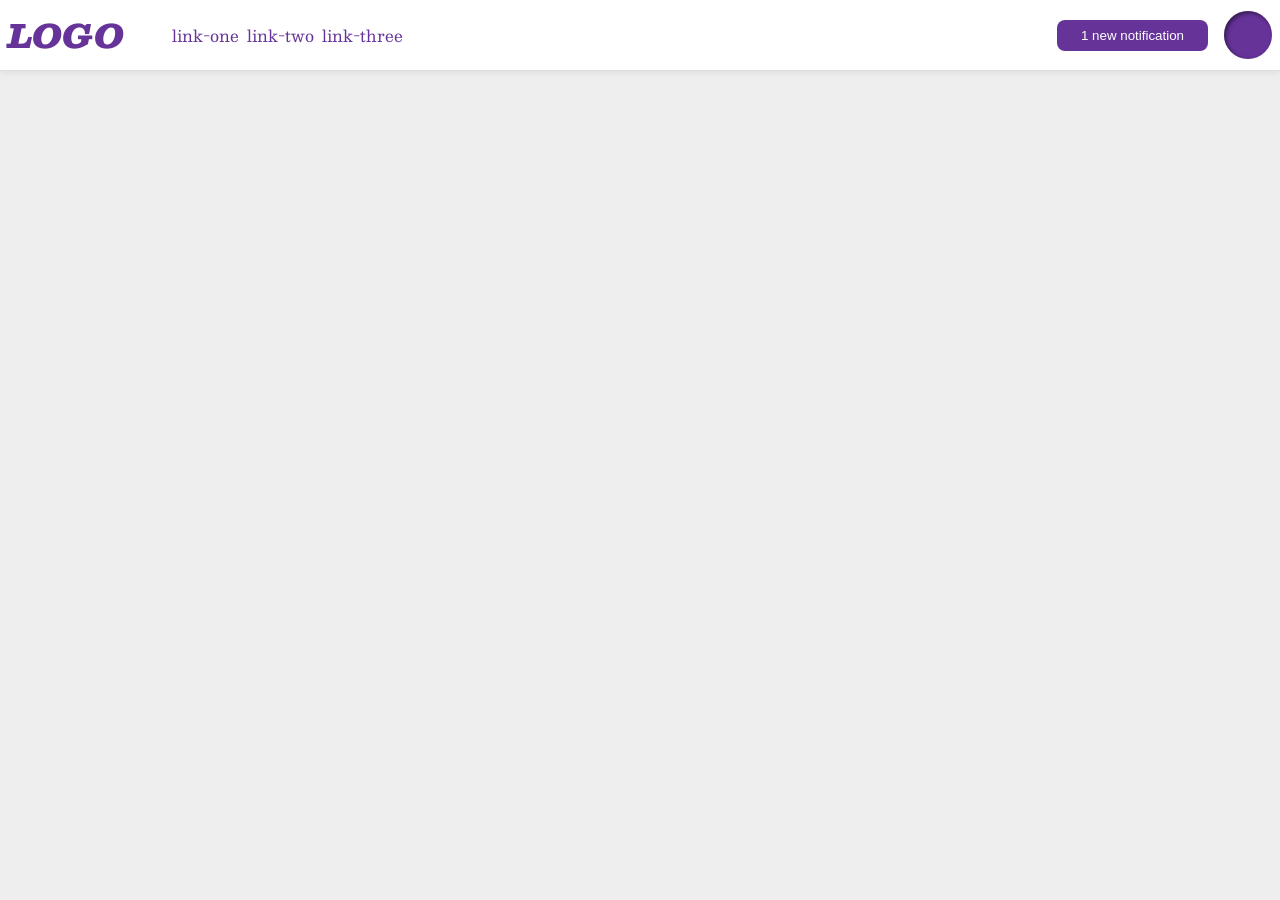
<file: foundations/flex/03-flex-header-2/index.html>
<!DOCTYPE html>
<html lang="en">
  <head>
    <meta charset="UTF-8">
    <meta http-equiv="X-UA-Compatible" content="IE=edge">
    <meta name="viewport" content="width=device-width, initial-scale=1.0">
    <title>Flex Header 2</title>
    <link rel="stylesheet" href="style.css">
  </head>
  <body>
    <div class="header">
      <div class="left">
        <div class="logo">
          LOGO
        </div>
        <ul class="links">
          <li><a href="https://google.com">link-one</a></li>
          <li><a href="https://google.com">link-two</a></li>
          <li><a href="https://google.com">link-three</a></li>
        </ul>
      </div>
      <div class="right">
        <button class="notifications">
          1 new notification
        </button>
        <div class="profile-image"></div>
      </div>  
    </div>
  </body>
</html>
</file>
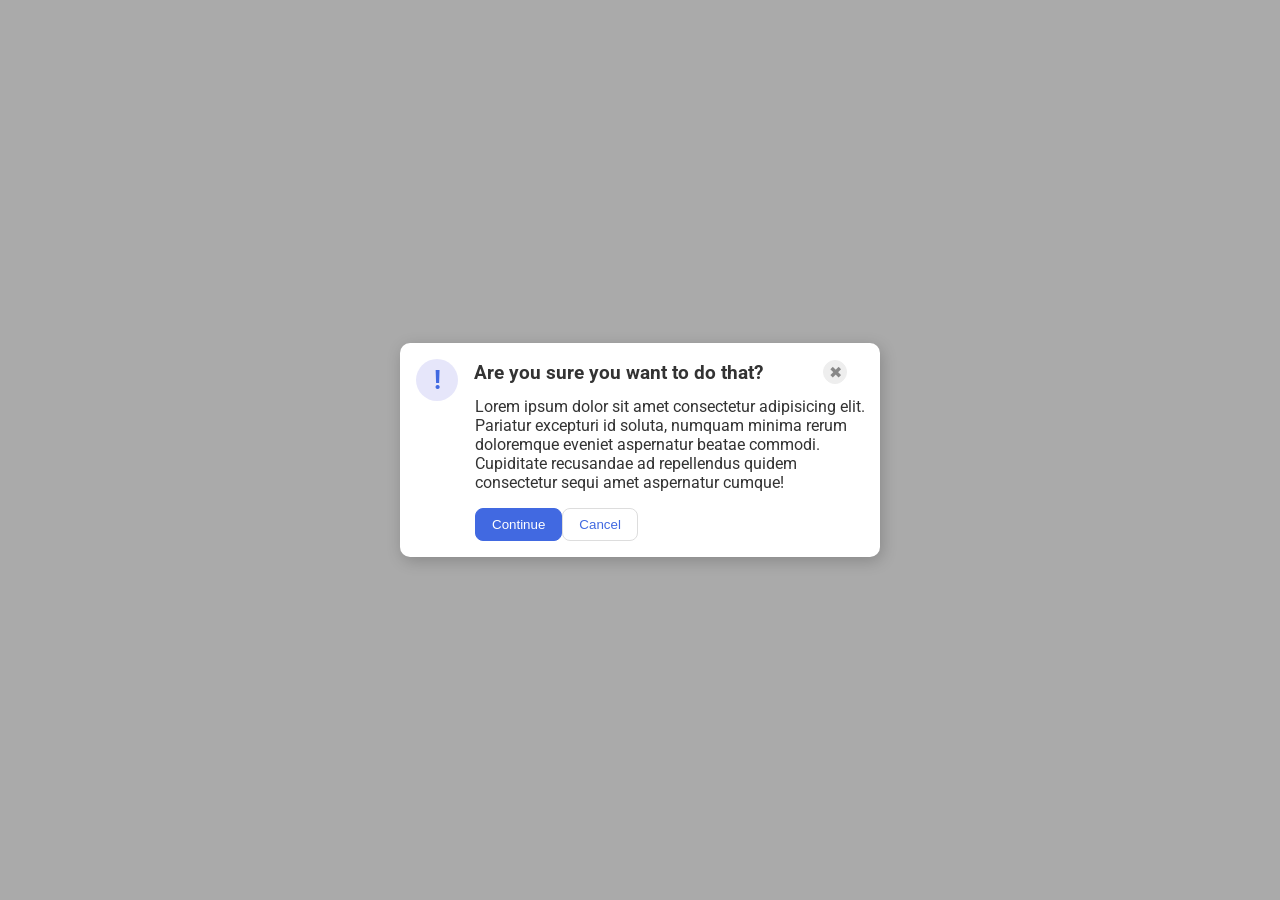
<file: foundations/flex/05-flex-modal/index.html>
<!DOCTYPE html>
<html lang="en">
  <head>
    <meta charset="UTF-8">
    <meta http-equiv="X-UA-Compatible" content="IE=edge">
    <meta name="viewport" content="width=device-width, initial-scale=1.0">
    <link rel="stylesheet" href="style.css">
    <title>Modal</title>
  </head>
  <body>
      <div class="modal">
      <div class="top-row">
      <div class="icon">!</div>
      <div class="header">Are you sure you want to do that?</div>
      <button class="close-button">✖</button>
      </div> 
      <div class="text">Lorem ipsum dolor sit amet consectetur adipisicing elit. Pariatur excepturi id soluta, numquam minima rerum doloremque eveniet aspernatur beatae commodi. Cupiditate recusandae ad repellendus quidem consectetur sequi amet aspernatur cumque!</div>
      <div class="button-container">
      <button class="continue">Continue</button>
      <button class="cancel">Cancel</button>
      </div>
    </div>
  </body>
</html>
</file>
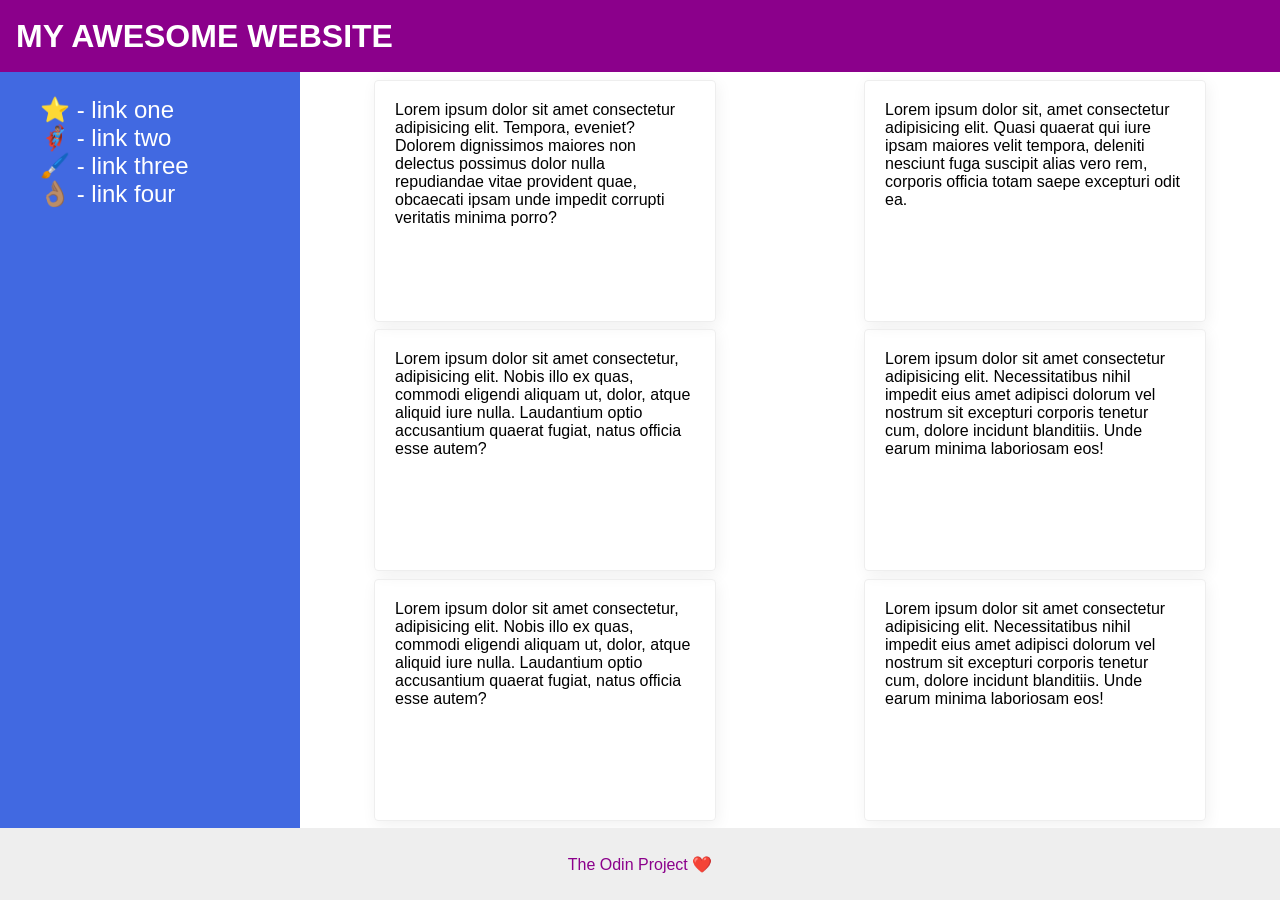
<file: foundations/flex/07-flex-layout-2/index.html>
<!DOCTYPE html>
<html lang="en">
  <head>
    <meta charset="UTF-8">
    <meta http-equiv="X-UA-Compatible" content="IE=edge">
    <meta name="viewport" content="width=device-width, initial-scale=1.0">
    <title>The Holy Grail</title>
    <link rel="stylesheet" href="style.css">
  </head>
  <body>
    <div class="header">
      MY AWESOME WEBSITE
    </div>
    
    <div class="middle-container">
    <div class="sidebar">
      <ul>
        <li><a href="#">⭐ - link one</a></li>
        <li><a href="#">🦸🏽‍♂️ - link two</a></li>
        <li><a href="#">🖌️ - link three</a></li>
        <li><a href="#">👌🏽 - link four</a></li>
      </ul>
    </div>
    
   <div class="card-container"> 
    <div class="card">Lorem ipsum dolor sit amet consectetur adipisicing elit. Tempora, eveniet? Dolorem dignissimos maiores non delectus possimus dolor nulla repudiandae vitae provident quae, obcaecati ipsam unde impedit corrupti veritatis minima porro?</div>
    <div class="card">Lorem ipsum dolor sit, amet consectetur adipisicing elit. Quasi quaerat qui iure ipsam maiores velit tempora, deleniti nesciunt fuga suscipit alias vero rem, corporis officia totam saepe excepturi odit ea.</div>
    <div class="card">Lorem ipsum dolor sit amet consectetur, adipisicing elit. Nobis illo ex quas, commodi eligendi aliquam ut, dolor, atque aliquid iure nulla. Laudantium optio accusantium quaerat fugiat, natus officia esse autem?</div>
    <div class="card">Lorem ipsum dolor sit amet consectetur adipisicing elit. Necessitatibus nihil impedit eius amet adipisci dolorum vel nostrum sit excepturi corporis tenetur cum, dolore incidunt blanditiis. Unde earum minima laboriosam eos!</div>
    <div class="card">Lorem ipsum dolor sit amet consectetur, adipisicing elit. Nobis illo ex quas, commodi eligendi aliquam ut, dolor, atque aliquid iure nulla. Laudantium optio accusantium quaerat fugiat, natus officia esse autem?</div>
    <div class="card">Lorem ipsum dolor sit amet consectetur adipisicing elit. Necessitatibus nihil impedit eius amet adipisci dolorum vel nostrum sit excepturi corporis tenetur cum, dolore incidunt blanditiis. Unde earum minima laboriosam eos!</div>
   </div>  
  </div>
    <div class="footer">
      The Odin Project ❤️
    </div>
  </body>
</html>
</file>
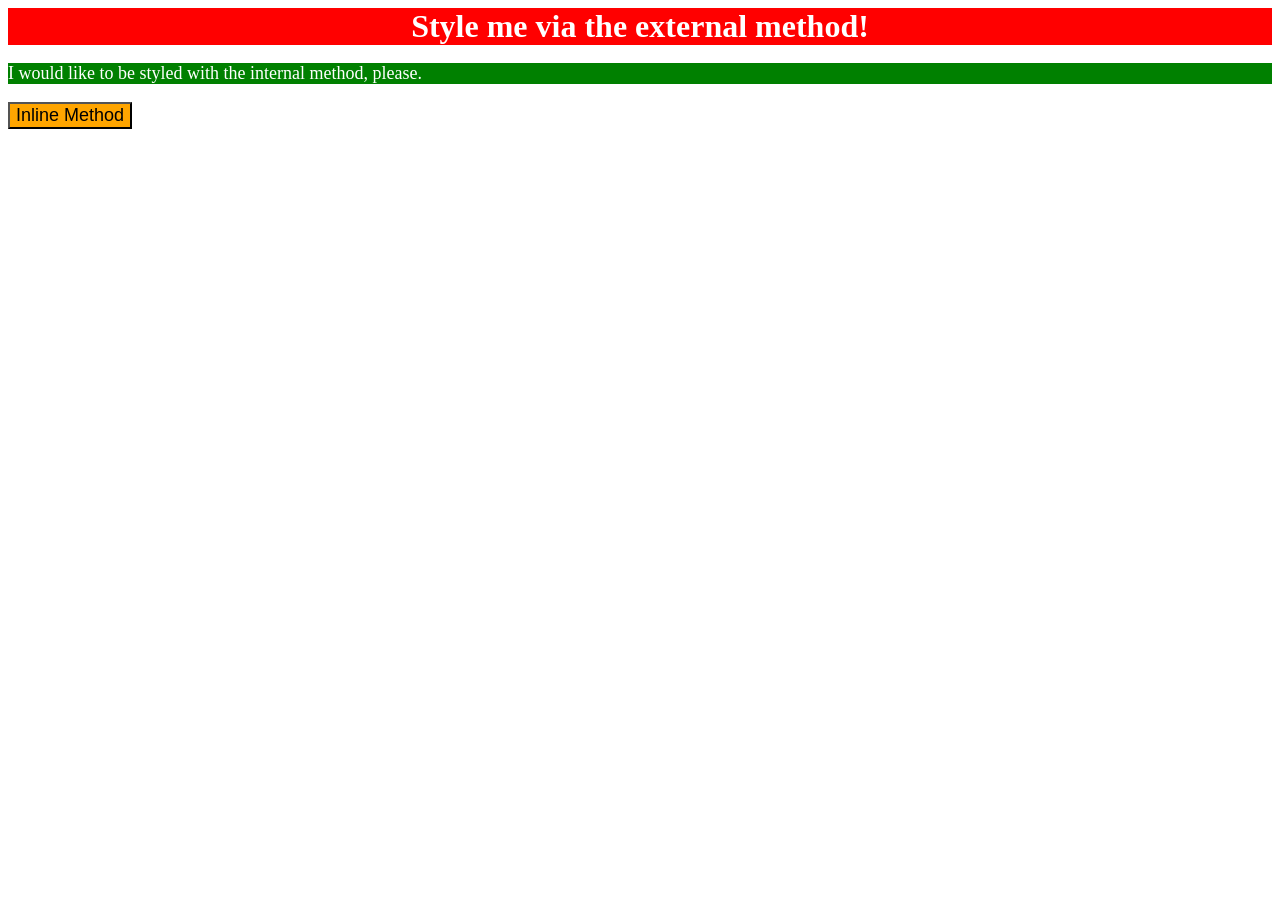
<file: foundations/intro-to-css/01-css-methods/index.html>
<!DOCTYPE html>
<html lang="en">
  <head>
    <link rel="stylesheet" href="styles.css">
    <meta charset="UTF-8">
    <meta http-equiv="X-UA-Compatible" content="IE=edge">
    <meta name="viewport" content="width=device-width, initial-scale=1.0">
    <title>Methods for Adding CSS</title>
    <style>
        p{
          color: white;
          background-color: green;
          font-size: 18px;
          
        }

    </style>
  </head>
  <body>
    <div>Style me via the external method!</div>
    <p>I would like to be styled with the internal method, please.</p>
    <button style="background-color: orange; font-size: 18px;">Inline Method</button>
  </body>
</html>
</file>
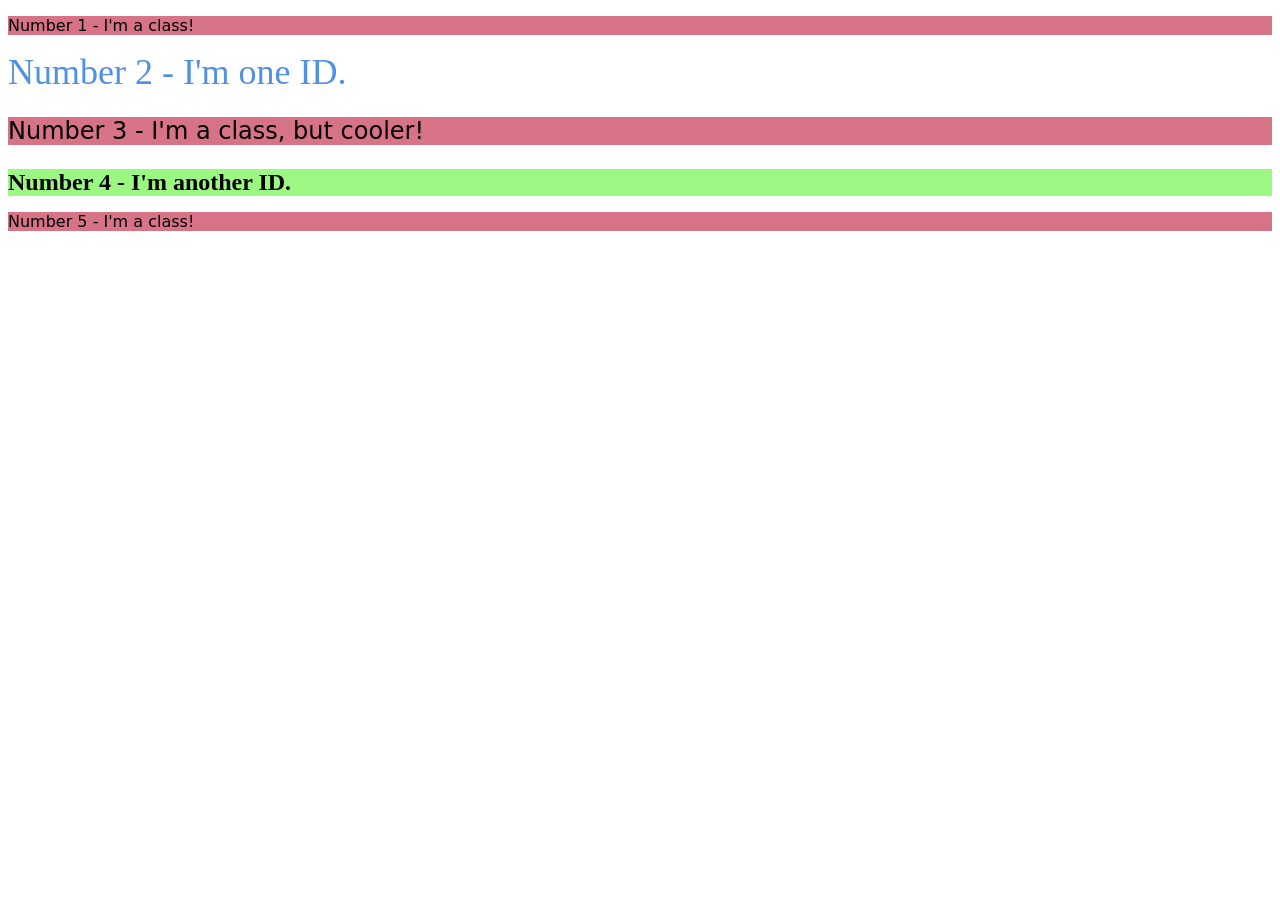
<file: foundations/intro-to-css/02-class-id-selectors/index.html>
<!DOCTYPE html>
<html lang="en">
  <head>
    <meta charset="UTF-8">
    <meta http-equiv="X-UA-Compatible" content="IE=edge">
    <meta name="viewport" content="width=device-width, initial-scale=1.0">
    <title>Class and ID Selectors</title>
    <link rel="stylesheet" href="style.css">
  </head>
  <body>
    <p>Number 1 - I'm a class!</p>
    <div id="number2">Number 2 - I'm one ID.</div>
    <p class="number3">Number 3 - I'm a class, but cooler!</p>
    <div id="number4">Number 4 - I'm another ID.</div>
    <p>Number 5 - I'm a class!</p>
  </body>
</html>
</file>
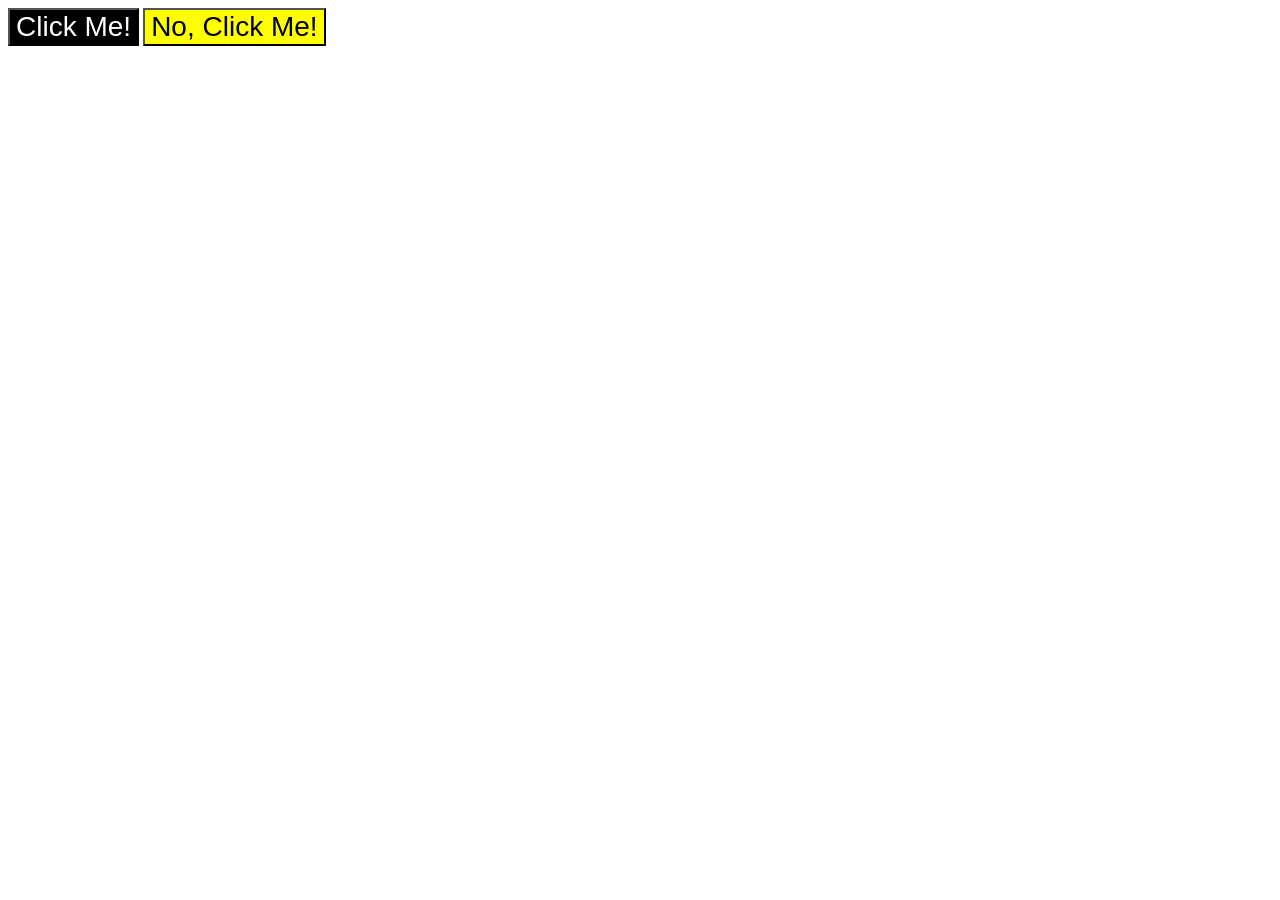
<file: foundations/intro-to-css/03-grouping-selectors/index.html>
<!DOCTYPE html>
<html lang="en">
  <head>
    <meta charset="UTF-8">
    <meta http-equiv="X-UA-Compatible" content="IE=edge">
    <meta name="viewport" content="width=device-width, initial-scale=1.0">
    <title>Grouping Selectors</title>
    <link rel="stylesheet" href="style.css">
  </head>
  <body>
    <button class="clickme">Click Me!</button>
    <button class="no">No, Click Me!</button>
  </body>
</html>
</file>
<file: foundations/flex/03-flex-header-2/style.css>
/* this is some magical font-importing.  
you'll learn about it later. */
@import url('https://fonts.googleapis.com/css2?family=Besley:ital,wght@0,400;1,900&display=swap');

body {
  margin: 0;
  background: #eee;
  font-family: Besley, serif;
}

.header {
  background: white;
  border-bottom: 1px solid #ddd;
  box-shadow: 0 0 8px rgba(0,0,0,.1);
  display: flex;
  align-self: center;
 
  
}

.profile-image {
  background: rebeccapurple;
  box-shadow: inset 2px 2px 4px rgba(0,0,0,.5);
  border-radius: 50%;
  width: 48px;
  height: 48px;
  margin: 8px;
}

.logo {
  color: rebeccapurple;
  font-size: 32px;
  font-weight: 900;
  font-style: italic;
  padding: 8px;
}

button {
  border: none;
  border-radius: 8px;
  background: rebeccapurple;
  color: white;
  padding: 8px 24px;
  
}

a {
  /* this removes the line under our links */
  text-decoration: none;
  color: rebeccapurple;
  
}

ul {
  list-style-type: none;
  display: flex;
  gap: 8px;
}

.right {
  display: flex;
  gap: 8px;
  align-items: center;
  justify-content: flex-end;
  flex: auto;
  
}

.left {
  display: flex;
  align-items: center;
}
</file>
<file: foundations/flex/05-flex-modal/style.css>
@import url('https://fonts.googleapis.com/css2?family=Roboto:wght@400;700&display=swap');

html, body {
  height: 100%;
}

body {
  font-family: Roboto, sans-serif;
  margin: 0;
  background: #aaa;
  color: #333;
  /* I'll give you this one for free lol */
  display: flex;
  align-items: center;
  justify-content: center;
}

.modal {
  background: white;
  width: 480px;
  border-radius: 10px;
  box-shadow: 2px 4px 16px rgba(0,0,0,.2);
  padding-bottom: 16px;
}

.top-row {
  display: flex;
  align-items: center;
}

.header {
  font-size: larger;
  font-weight: bold;
  margin-bottom: 16px;
}

.icon {
  color: royalblue;
  font-size: 26px;
  font-weight: 700;
  background: lavender;
  width: 42px;
  height: 42px;
  border-radius: 50%;
  display: flex;
  align-items: center;
  justify-content: center;
  margin: 16px;
  
}

.close-button {
  background: #eee;
  border-radius: 50%;
  color: #888;
  font-weight: 400;
  font-size: 16px;
  height: 24px;
  width: 24px;
  display: flex;
  align-items: center;
  justify-content: center;
  border: 1px solid #eee;
  padding: 0;
  margin-bottom: 16px;
  margin-left: 60px;
}

button {
  cursor: pointer;
  padding: 8px 16px;
  border-radius: 8px;
}

button.continue {
  background: royalblue;
  border: 1px solid royalblue;
  color: white;
}

button.cancel {
  background: white;
  border: 1px solid #ddd;
  color: royalblue;
}

.text {
  text-align:left;
  margin-left: 75px;
  margin-bottom: 16px;
  margin-top: -20px;

}

.button-container {
  display: flex;
  justify-content: left;
  margin-left: 75px;
}
</file>
<file: foundations/flex/07-flex-layout-2/style.css>
body {
  font-family: -apple-system, BlinkMacSystemFont, 'Segoe UI', Roboto, Oxygen, Ubuntu, Cantarell, 'Open Sans', 'Helvetica Neue', sans-serif;
  margin: 0;
  min-height: 100vh;
  display: flex;
  flex-direction: column;

}

.header {
  height: 72px;
  background: darkmagenta;
  color: white;
  font-weight: 900;
  font-size: 32px;
  display: flex;
  align-items: center;
  padding-left: 16px;
  
}

.footer {
  height: 72px;
  background: #eee;
  color: darkmagenta;
  display:flex ;
  justify-content: center;
  align-items: center;
}

.sidebar {
  width: 300px;
  background: royalblue;
  box-sizing: border-box;
  flex-shrink: 0;
}

ul, a {
  list-style: none;
  text-decoration: none;
  color: white;
  font-size: 24px;
}

.card {
  border: 1px solid #eee;
  box-shadow: 2px 4px 16px rgba(0,0,0,.06);
  border-radius: 4px;
  height: 200px;
  width: 300px;
  padding: 20px

  
}

.middle-container {
  display: flex;
  flex: 1;
  
}

.card-container {
  display:flex ;
  flex-wrap: wrap;
  justify-content: space-around;
  align-content: space-evenly;
}
</file>
<file: foundations/intro-to-css/01-css-methods/styles.css>
div {
    color: white;
    background-color: red;
    font-size: 32px;
    font-weight: bold;
    text-align: center;

}
</file>
<file: foundations/intro-to-css/02-class-id-selectors/style.css>
/* Add CSS Styling */


p{
    background-color: rgb(215, 115, 135);
    font-family: Verdana, "DejaVu Sans", sans-serif;
}


#number2 {
    color: rgba(67, 135, 223, 0.922);
    font-size: 36px;

}


.number3 {
    font-size: 24px;
}

#number4 {

    background-color: rgb(154, 248, 131);
    font-size: 24px;
    font-weight: bold;
}
</file>
<file: foundations/intro-to-css/03-grouping-selectors/style.css>
/* Add CSS Styling */

.clickme,
.no {
    font-size: 28px;
    font-family: Helvetica, 'Times New Roman' sans-serif;
}

.clickme {
            color: white;
            background-color: black;

}

.no {
    background-color: yellow;
    color: blackS;


}
</file>
